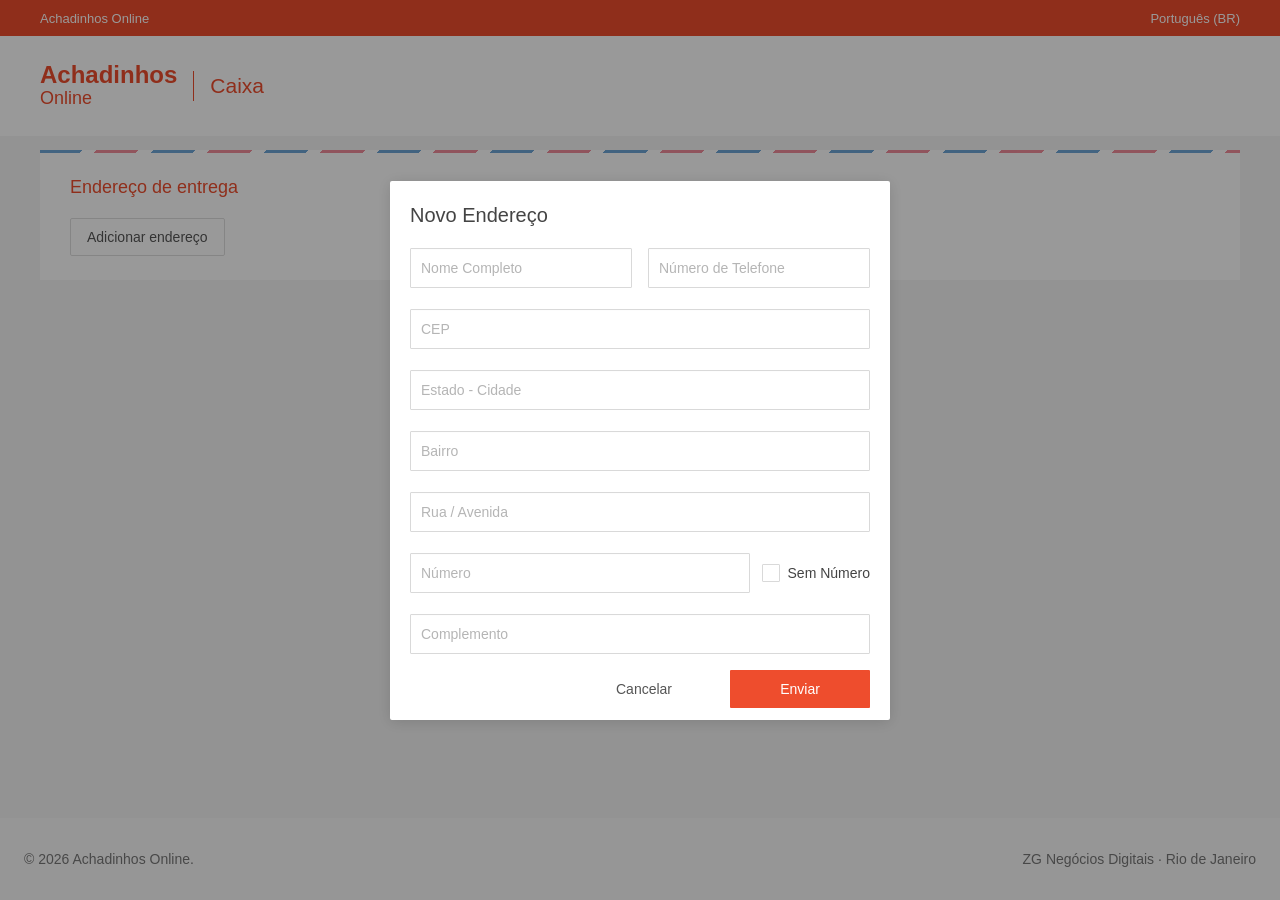
<file: checkout.html>
<!doctype html>
<html lang="pt-BR">
<head>
  <meta charset="utf-8">
  <meta name="viewport" content="width=device-width, initial-scale=1">
  <title>Caixa | Achadinhos Online</title>
  <link rel="stylesheet" href="checkout.css">
  <link rel="stylesheet" href="payment.css?v=pix-2">
  <link rel="stylesheet" href="brand.css?v=1">
</head>
<body>
  <header>
    <div class="topbar"><nav class="topbar-inner" aria-label="Navega&#231;&#227;o principal">
      <div class="nav-group"><a href="index.html">Achadinhos Online</a></div>
      <div class="nav-group"><span>Portugu&#234;s (BR)</span></div>
    </nav></div>
    <div class="checkout-header"><a href="index.html" class="store-brand" aria-label="Achadinhos Online">Achadinhos<span>Online</span></a><span class="header-divider"></span><h1>Caixa</h1></div>
  </header>
  <main>
    <section class="delivery" aria-labelledby="delivery-title">
      <div class="postal-stripe"></div>
      <div class="delivery-inner"><h2 id="delivery-title">Endere&#231;o de entrega</h2><div id="address-summary"></div><button type="button" id="open-address">Adicionar endere&#231;o</button></div>
    </section>
    <div id="payment-step" hidden>
      <section class="order-section" aria-labelledby="order-title">
        <div class="order-grid order-heading"><h2 id="order-title">Produtos Pedidos</h2><span>Pre&#231;o unit&#225;rio</span><span>Quantia</span><span>Subtotal de itens</span></div>
        <div class="package-title">Pacote 1</div>
        <div class="order-grid product-row">
          <div class="ordered-product"><img src="product-images/br-11134207-820m6-ms42s3kelced28.jpg" alt="Conjunto de panelas Coffee Cappuccino" width="48" height="48"><span>Jogo De Panelas 10 Pe&#231;as Antiaderente Conjunto Frigideira Fervedor tampa de vidro Cor Coffee Cappuccino Kit Talheres</span></div>
          <span>R$ 199,99</span><span id="order-quantity">1</span><strong id="item-subtotal">R$ 199,99</strong>
        </div>
      </section>
      <section class="payment-section" aria-labelledby="payment-title">
        <div class="payment-heading"><h2 id="payment-title" tabindex="-1">M&#233;todo de pagamento</h2><fieldset class="payment-options"><legend class="visually-hidden">M&#233;todo de pagamento</legend><label><input type="radio" name="paymentMethod" value="pix" checked><span>Pix</span></label></fieldset></div>
        <div class="selected-method" id="selected-method">Pix</div>
        <div class="totals"><dl><div><dt>Total dos Produtos</dt><dd id="products-total">R$ 199,99</dd></div><div><dt>Total do Frete</dt><dd>A calcular</dd></div><div class="grand-total"><dt>Pagamento Total</dt><dd id="payment-total">R$ 199,99</dd></div></dl></div>
        <div class="place-order"><span>Valor dos produtos. Frete n&#227;o inclu&#237;do.</span><button type="button" id="generate-pix">Gerar Pix</button></div>
        <section id="pix-payment" class="pix-payment" hidden aria-labelledby="pix-title">
          <div><h2 id="pix-title" tabindex="-1">Pagar com Pix</h2><img id="pix-qr" alt="QR Code para pagamento Pix" width="256" height="256"></div>
          <div class="pix-details"><strong id="pix-amount"></strong><dl><dt>Recebedor</dt><dd>ZG NEGOCIOS DIGITAIS</dd><dt>Cidade</dt><dd>Rio de Janeiro</dd><dt>Chave Pix (CNPJ)</dt><dd>44769766000100</dd></dl><label for="pix-code">Pix copia e cola</label><textarea id="pix-code" rows="4" readonly spellcheck="false"></textarea><button type="button" id="copy-pix">Copiar c&#243;digo Pix</button><p id="pix-copy-status" role="status"></p><p class="pix-note">Confira o recebedor e o valor no aplicativo do seu banco. Pagamento sujeito a confer&#234;ncia manual. O endere&#231;o informado n&#227;o &#233; enviado ao recebedor por este site.</p></div>
        </section>
      </section>
    </div>
  </main>
  <footer>
    <div class="footer-top"><span>&copy; 2026 Achadinhos Online.</span><span>ZG Neg&#243;cios Digitais &middot; Rio de Janeiro</span></div>
  </footer>
  <dialog id="address-dialog" aria-labelledby="address-title">
    <form id="address-form" autocomplete="off">
      <h2 id="address-title" tabindex="-1" autofocus>Novo Endere&#231;o</h2>
      <div class="fields">
        <div class="two-columns"><input name="fullName" aria-label="Nome Completo" placeholder="Nome Completo" maxlength="100"><input name="phone" type="tel" inputmode="tel" aria-label="N&#250;mero de Telefone" placeholder="N&#250;mero de Telefone" pattern="[0-9() +\-]{10,20}" maxlength="20"></div>
        <input name="postalCode" aria-label="CEP" placeholder="CEP" inputmode="numeric" pattern="[0-9]{5}-?[0-9]{3}" maxlength="9">
        <input name="city" aria-label="Estado - Cidade" placeholder="Estado - Cidade" maxlength="100">
        <input name="district" aria-label="Bairro" placeholder="Bairro" maxlength="100">
        <input name="street" aria-label="Rua / Avenida" placeholder="Rua / Avenida" maxlength="150">
        <div class="number-row"><input name="number" aria-label="N&#250;mero" placeholder="N&#250;mero" maxlength="20"><label class="no-number"><input type="checkbox" name="noNumber">Sem N&#250;mero</label></div>
        <input name="complement" aria-label="Complemento" placeholder="Complemento" maxlength="150">
        <input name="reference" aria-label="Refer&#234;ncia / Bloco / Descri&#231;&#227;o" placeholder="Refer&#234;ncia / Bloco / Descri&#231;&#227;o" maxlength="150">
      </div>
      <div class="form-actions"><button type="button" class="cancel" id="cancel-address">Cancelar</button><button type="submit" class="submit">Enviar</button></div>
    </form>
  </dialog>
  <script src="vendor/qrcode.js"></script>
  <script src="pix.js?v=1"></script>
  <script src="checkout.js?v=pix-2"></script>
</body>
</html>
</file>
<file: checkout.css>
:root{font-family:Arial,Helvetica,sans-serif;color:#444;background:#f5f5f5;font-size:14px;font-synthesis:none;letter-spacing:0}*{box-sizing:border-box}body{margin:0;min-height:100vh;display:flex;flex-direction:column}button,input{font:inherit}a{color:inherit;text-decoration:none}button{cursor:pointer}header{background:white}.topbar{background:#ee4d2d;color:white}.topbar-inner{max-width:1200px;margin:auto;min-height:36px;display:flex;align-items:center;justify-content:space-between;gap:16px}.nav-group{display:flex;align-items:center;gap:8px;font-size:13px}.nav-group:last-child{gap:20px}.divider{height:14px;border-left:1px solid #ffffff65}.social{font-size:19px;font-weight:bold;line-height:1}.checkout-header{max-width:1200px;margin:auto;height:100px;display:flex;gap:16px;align-items:center}.checkout-header img{display:block;object-fit:contain}.header-divider{height:30px;border-left:1px solid #ee4d2d}.checkout-header h1{font-size:21px;font-weight:400;color:#ee4d2d;margin:0}main{width:min(1200px,calc(100% - 32px));margin:14px auto 40px;flex:1}.delivery{background:white}.postal-stripe{height:3px;background:repeating-linear-gradient(135deg,#6fa6d6 0 30px,transparent 30px 40px,#f18d9b 40px 70px,transparent 70px 80px)}.delivery-inner{padding:24px 30px}.delivery h2{font-size:18px;font-weight:400;color:#ee4d2d;margin:0 0 20px}#open-address{background:white;border:1px solid #ddd;border-radius:2px;padding:10px 16px;color:#555}#address-summary{line-height:1.7;margin-bottom:12px;overflow-wrap:anywhere}.footer-top{background:#fafafa;padding:30px max(24px,calc((100% - 1296px)/2));display:flex;justify-content:space-between;gap:28px;color:#777;line-height:1.6}.regions{display:flex;align-items:center;flex-wrap:wrap;gap:4px}.regions i{height:16px;border-left:1px solid #ccc}.footer-legal{text-align:center;color:#777;padding:40px 24px 80px;line-height:1.7}dialog{border:0;border-radius:2px;padding:0;width:500px;max-width:calc(100vw - 32px);max-height:calc(100dvh - 32px);color:#444;box-shadow:0 2px 15px #0002}dialog::backdrop{background:#0006}form{padding:22px 20px 12px}form h2{font-size:20px;line-height:24px;font-weight:400;margin:0 0 21px}.fields{display:grid;gap:21px;max-height:min(449px,calc(100dvh - 181px));overflow:auto;scrollbar-width:thin;padding-bottom:2px}.fields>input,.two-columns>input,.number-row>input{width:100%;min-width:0;border:1px solid #d9d9d9;border-radius:1px;height:40px;padding:0 10px;color:#444;background:white;outline:none;box-shadow:inset 0 1px 2px #00000003}.fields input::placeholder{color:#b5b5b5;opacity:1}.fields input:focus{border-color:#888}.fields input:disabled{background:#f5f5f5;color:#999}.two-columns{display:grid;grid-template-columns:1fr 1fr;gap:16px}.number-row{display:flex;gap:12px;align-items:center}.no-number{display:flex;flex:none;gap:8px;align-items:center;white-space:nowrap;font-size:14px;cursor:pointer}.no-number input{appearance:none;width:18px;height:18px;margin:0;border:1px solid #d9d9d9;border-radius:1px;background:white;display:grid;place-content:center}.no-number input:checked{background:#ee4d2d;border-color:#ee4d2d}.no-number input:checked::after{content:'\2713';color:white;font-size:14px}.form-actions{display:flex;justify-content:flex-end;gap:16px;padding-top:15px;background:white;position:relative}.form-actions button{height:38px;width:140px;border:0;border-radius:1px}.cancel{background:white;color:#555}.cancel:hover{background:#fafafa}.submit{background:#ee4d2d;color:white}.submit:hover{background:#f05d40}button:focus-visible,a:focus-visible,input:focus-visible{outline:2px solid #ee4d2d;outline-offset:3px}
@media(max-width:700px){.topbar-inner{padding:8px 16px;min-height:36px}.nav-group:first-child>a:not(:first-child),.nav-group:first-child>span,.nav-group:last-child>a:first-child{display:none}.nav-group:last-child{gap:12px;font-size:11px}.checkout-header{height:86px;padding:0 20px}.checkout-header img{width:120px}.footer-top{flex-direction:column;gap:16px;padding:24px 20px;font-size:12px}.footer-legal{padding:28px 20px 40px;font-size:12px}.delivery-inner{padding:20px}.two-columns{gap:12px}.fields{gap:18px}dialog{max-width:calc(100vw - 24px)}form{padding:20px 16px 12px}.no-number{gap:6px;font-size:12px}.number-row{gap:10px}.form-actions button{width:125px}}
 #address-title:focus{outline:none}.fields{max-height:min(407px,calc(100dvh - 181px));grid-auto-rows:min-content}
</file>
<file: payment.css>
[hidden]{display:none!important}.order-section,.payment-section{background:white;margin-top:12px}.order-section{padding:30px}.order-grid{display:grid;grid-template-columns:minmax(0,1fr) 160px 110px 160px;gap:24px;align-items:center}.order-grid>span,.order-grid>strong{text-align:right}.order-heading>span{color:#888;font-size:13px}.order-heading h2,.payment-heading h2{font-size:18px;font-weight:400;margin:8px 0}.package-title{margin-top:32px;padding-bottom:14px;border-bottom:1px solid #f1f1f1;font-weight:500}.product-row{padding:22px 0 8px}.ordered-product{display:flex;align-items:center;gap:16px;min-width:0}.ordered-product img{object-fit:contain;flex:none}.ordered-product span{white-space:nowrap;overflow:hidden;text-overflow:ellipsis}.product-row strong{font-weight:400}.payment-heading{padding:24px 30px;display:flex;align-items:center;gap:24px;border-bottom:1px solid #eee}.payment-options{display:flex;gap:8px;margin:0;padding:0;border:0}.payment-options label{position:relative;cursor:pointer}.payment-options input{position:absolute;opacity:0;width:100%;height:100%;margin:0;cursor:pointer}.payment-options span{display:block;min-width:80px;padding:12px 16px;border:1px solid #ddd;text-align:center;color:#222}.payment-options input:checked+span{border-color:#ee4d2d;color:#ee4d2d}.payment-options input:checked+span:after{content:'\2713';position:absolute;right:2px;bottom:0;font-size:11px}.payment-options input:focus-visible+span{outline:2px solid #ee4d2d;outline-offset:3px}.selected-method{padding:28px 30px;border-bottom:1px solid #eee;color:#333}.totals{padding:24px 30px;background:#fffefa;display:flex;justify-content:flex-end}.totals dl{width:310px;max-width:100%;margin:0}.totals dl>div{display:flex;justify-content:space-between;align-items:center;gap:24px;min-height:40px}.totals dt{color:#888;font-size:14px}.totals dd{margin:0;white-space:nowrap}.grand-total{padding-top:12px}.grand-total dd{font-size:28px;color:#ee4d2d}.place-order{padding:28px 30px;border-top:1px dashed #ddd;display:flex;align-items:center;justify-content:flex-end;gap:20px}.place-order>span{font-size:12px;color:#888}.place-order button{border:0;background:#ee4d2d;color:white;min-width:210px;height:40px;border-radius:2px}.place-order button:disabled{opacity:.65;cursor:not-allowed}.visually-hidden{position:absolute;width:1px;height:1px;overflow:hidden;clip-path:inset(50%)}body.payment-active .delivery-inner{display:grid;grid-template-columns:1fr auto;gap:8px 24px}body.payment-active .delivery h2{grid-column:1/-1}body.payment-active #address-summary{display:grid;grid-template-columns:250px 1fr;gap:24px;margin:0}body.payment-active #open-address{border:0;color:#0055aa;padding:8px}#payment-title:focus{outline:none}
@media(max-width:700px){.order-section{padding:20px 16px}.order-grid{grid-template-columns:minmax(0,1fr) 32px 88px;gap:10px}.order-grid>:nth-child(2){display:none}.order-heading h2{font-size:16px}.order-heading>span{font-size:11px}.ordered-product{gap:8px}.ordered-product span{white-space:normal;font-size:12px;line-height:1.5;display:-webkit-box;-webkit-line-clamp:3;-webkit-box-orient:vertical}.ordered-product img{width:40px;height:40px}.product-row{font-size:12px}.payment-heading{padding:20px 16px;flex-wrap:wrap;gap:12px}.payment-heading h2{width:100%;font-size:17px}.selected-method{padding:20px 16px}.totals{padding:20px 16px}.place-order{padding:20px 16px;flex-direction:column;align-items:stretch;gap:12px}.place-order button{width:100%}body.payment-active .delivery-inner{gap:8px}body.payment-active #address-summary{display:block}body.payment-active #address-summary>div{margin-top:8px}.grand-total dd{font-size:25px}}
.pix-payment{display:grid;grid-template-columns:280px minmax(0,1fr);gap:32px;border-top:1px solid #eee;padding:30px;scroll-margin-top:20px}.pix-payment h2{font-size:20px;font-weight:400;margin:0 0 16px}.pix-payment img{display:block;width:256px;height:256px;max-width:100%;object-fit:contain;image-rendering:pixelated;background:white}.pix-details{max-width:620px;min-width:0}.pix-details>strong{font-size:28px;color:#ee4d2d}.pix-details dl{display:grid;grid-template-columns:140px 1fr;gap:10px;margin:20px 0}.pix-details dt{color:#777}.pix-details dd{margin:0;overflow-wrap:anywhere}.pix-details label{display:block;margin-bottom:8px}.pix-details textarea{width:100%;resize:vertical;min-height:86px;padding:10px;border:1px solid #ddd;border-radius:2px;font:13px/1.5 monospace;overflow-wrap:anywhere}.pix-details button{margin-top:12px;background:#ee4d2d;color:white;border:0;border-radius:2px;min-height:40px;padding:10px 20px}.pix-note{font-size:12px;line-height:1.6;color:#777}#pix-copy-status{font-size:13px;color:#267b45;min-height:18px}#pix-title:focus{outline:none}@media(max-width:700px){.pix-payment{grid-template-columns:1fr;padding:20px 16px;gap:20px}.pix-payment img{margin:auto}.pix-details dl{grid-template-columns:115px 1fr}.pix-details button{width:100%}}
</file>
<file: brand.css>
.store-brand{display:inline-flex;flex-direction:column;justify-content:center;font-family:Arial,Helvetica,sans-serif;font-size:24px;font-weight:600;line-height:1.08;letter-spacing:0;text-decoration:none;color:#ee4d2d;white-space:nowrap}.store-brand span{font-size:18px;font-weight:400;line-height:1.2}.checkout-header>.store-brand{flex-shrink:0}@media(max-width:700px){.store-brand{font-size:22px}.store-brand span{font-size:17px}}
.store-header{background:#ee4d2d}.store-header>div{max-width:1200px;margin:auto;min-height:100px;display:flex;align-items:center;padding:20px}.store-header .store-brand{color:white}.store-footer{padding:32px max(20px,calc((100% - 1200px)/2));background:#fafafa;color:#777;border-top:1px solid #eee}.wC4xhr:has(.U7VQDY){display:none}
</file>
